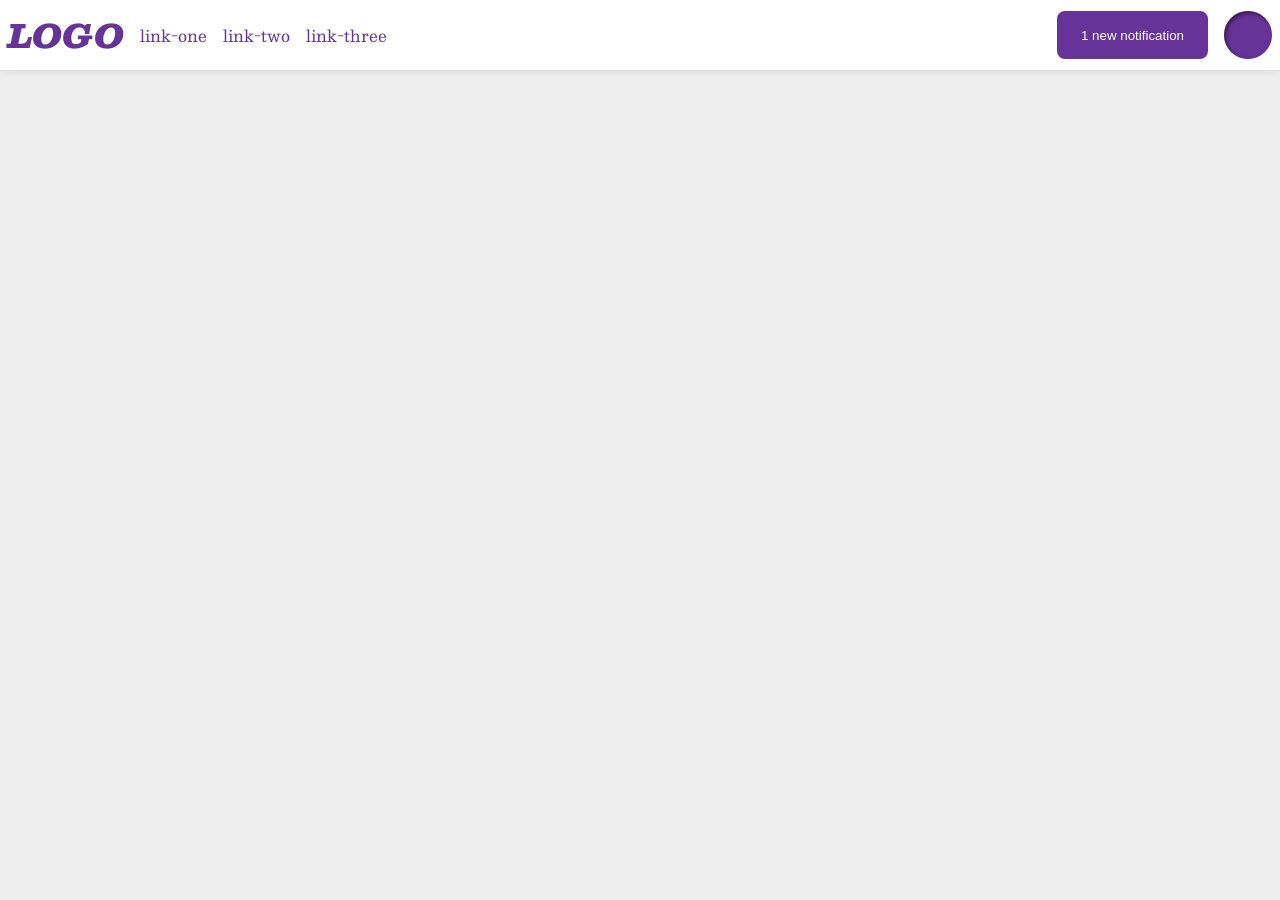
<file: foundations/flex/03-flex-header-2/index.html>
<!doctype html>
<html lang="en">
  <head>
    <meta charset="UTF-8" />
    <meta http-equiv="X-UA-Compatible" content="IE=edge" />
    <meta name="viewport" content="width=device-width, initial-scale=1.0" />
    <title>Flex Header 2</title>
    <link rel="stylesheet" href="style.css" />
  </head>
  <body>
    <div class="header">
      <div class="left-side">
        <div class="logo">LOGO</div>
        <ul class="links">
          <li><a href="https://google.com">link-one</a></li>
          <li><a href="https://google.com">link-two</a></li>
          <li><a href="https://google.com">link-three</a></li>
        </ul>
      </div>

      <div class="right-side">
        <button class="notifications">1 new notification</button>
        <div class="profile-image"></div>
      </div>
    </div>
  </body>
</html>
</file>
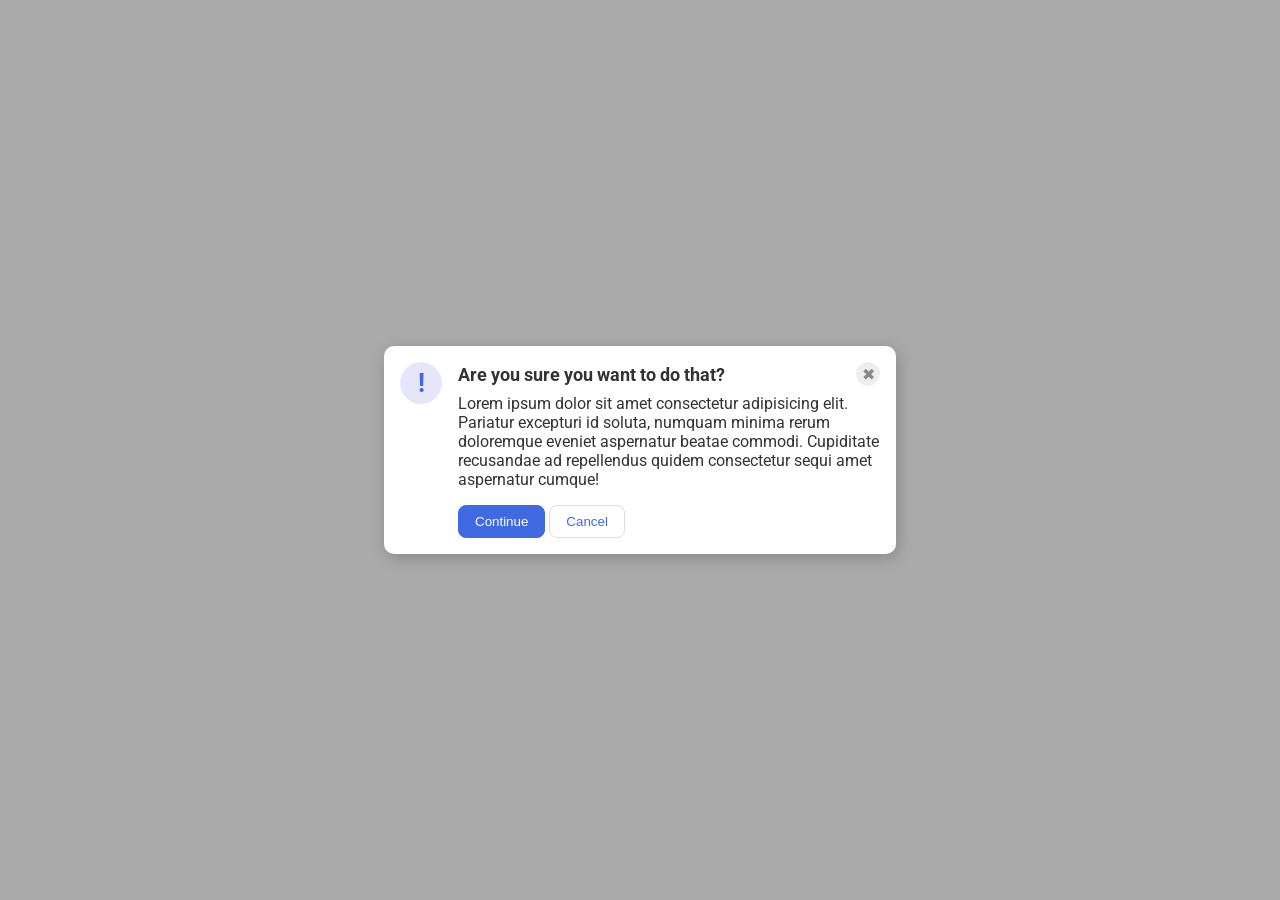
<file: foundations/flex/05-flex-modal/index.html>
<!doctype html>
<html lang="en">
  <head>
    <meta charset="UTF-8" />
    <meta http-equiv="X-UA-Compatible" content="IE=edge" />
    <meta name="viewport" content="width=device-width, initial-scale=1.0" />
    <link rel="stylesheet" href="style.css" />
    <title>Modal</title>
  </head>
  <body>
    <div class="modal">
      <div class="col-1">
        <div class="icon">!</div>
      </div>

      <div class="col-2">
        <div class="header">
          <span>Are you sure you want to do that?</span>
          <button class="close-button">✖</button>
        </div>

        <div class="text">
          Lorem ipsum dolor sit amet consectetur adipisicing elit. Pariatur
          excepturi id soluta, numquam minima rerum doloremque eveniet
          aspernatur beatae commodi. Cupiditate recusandae ad repellendus quidem
          consectetur sequi amet aspernatur cumque!
        </div>
        <button class="continue">Continue</button>
        <button class="cancel">Cancel</button>
      </div>
    </div>
  </body>
</html>
</file>
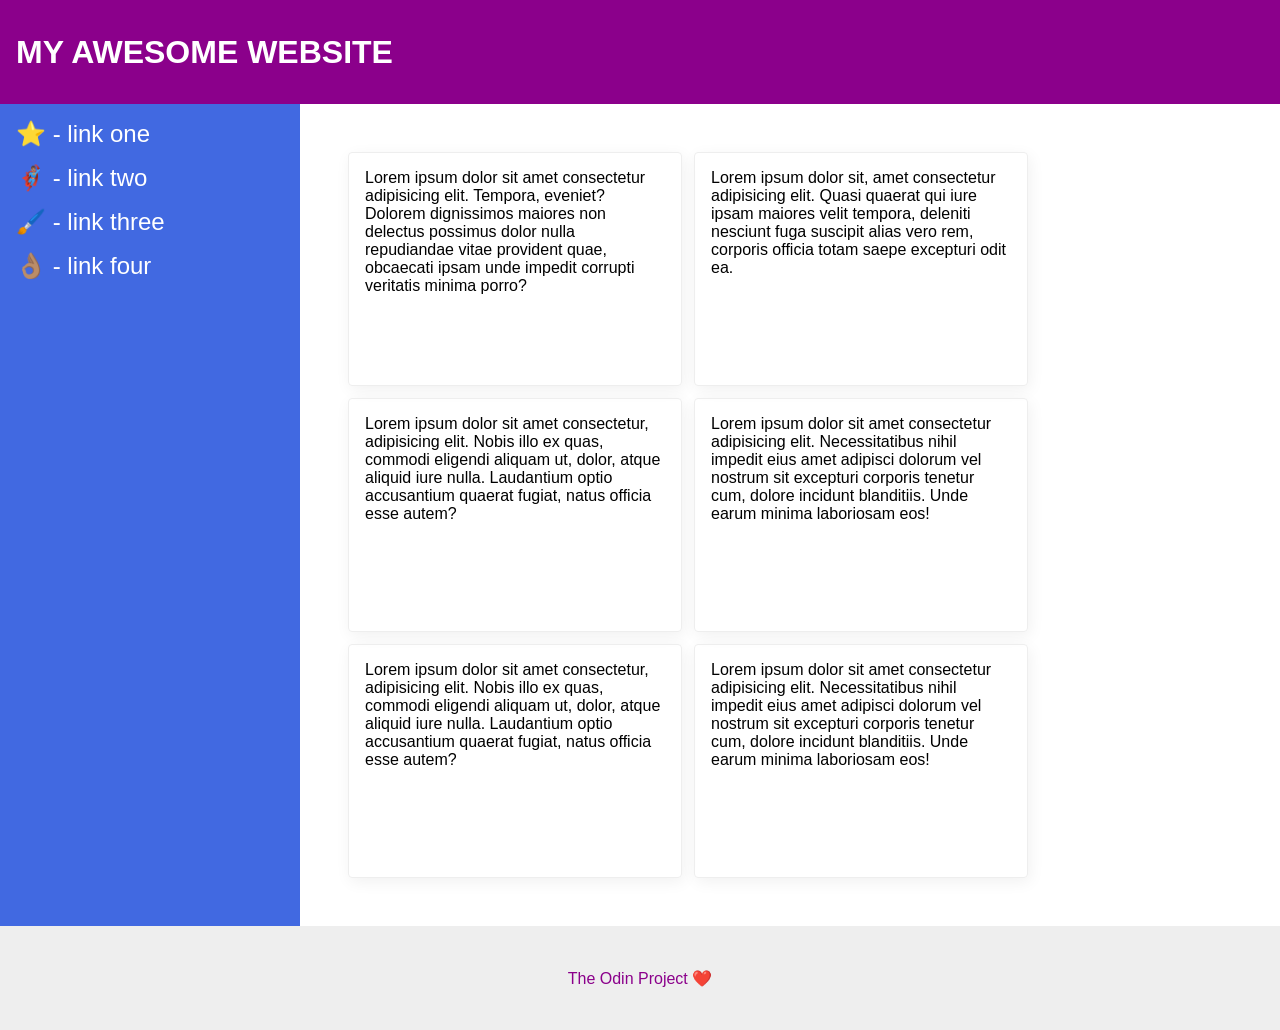
<file: foundations/flex/07-flex-layout-2/index.html>
<!doctype html>
<html lang="en">
  <head>
    <meta charset="UTF-8" />
    <meta http-equiv="X-UA-Compatible" content="IE=edge" />
    <meta name="viewport" content="width=device-width, initial-scale=1.0" />
    <title>The Holy Grail</title>
    <link rel="stylesheet" href="style.css" />
  </head>
  <body>
    <div class="header">MY AWESOME WEBSITE</div>

    <div class="content">
      <div class="sidebar">
        <ul>
          <li><a href="#">⭐ - link one</a></li>
          <li><a href="#">🦸🏽‍♂️ - link two</a></li>
          <li><a href="#">🖌️ - link three</a></li>
          <li><a href="#">👌🏽 - link four</a></li>
        </ul>
      </div>

      <div class="cards-content">
        <div class="card">
          Lorem ipsum dolor sit amet consectetur adipisicing elit. Tempora,
          eveniet? Dolorem dignissimos maiores non delectus possimus dolor nulla
          repudiandae vitae provident quae, obcaecati ipsam unde impedit
          corrupti veritatis minima porro?
        </div>
        <div class="card">
          Lorem ipsum dolor sit, amet consectetur adipisicing elit. Quasi
          quaerat qui iure ipsam maiores velit tempora, deleniti nesciunt fuga
          suscipit alias vero rem, corporis officia totam saepe excepturi odit
          ea.
        </div>
        <div class="card">
          Lorem ipsum dolor sit amet consectetur, adipisicing elit. Nobis illo
          ex quas, commodi eligendi aliquam ut, dolor, atque aliquid iure nulla.
          Laudantium optio accusantium quaerat fugiat, natus officia esse autem?
        </div>
        <div class="card">
          Lorem ipsum dolor sit amet consectetur adipisicing elit.
          Necessitatibus nihil impedit eius amet adipisci dolorum vel nostrum
          sit excepturi corporis tenetur cum, dolore incidunt blanditiis. Unde
          earum minima laboriosam eos!
        </div>
        <div class="card">
          Lorem ipsum dolor sit amet consectetur, adipisicing elit. Nobis illo
          ex quas, commodi eligendi aliquam ut, dolor, atque aliquid iure nulla.
          Laudantium optio accusantium quaerat fugiat, natus officia esse autem?
        </div>
        <div class="card">
          Lorem ipsum dolor sit amet consectetur adipisicing elit.
          Necessitatibus nihil impedit eius amet adipisci dolorum vel nostrum
          sit excepturi corporis tenetur cum, dolore incidunt blanditiis. Unde
          earum minima laboriosam eos!
        </div>
      </div>
    </div>
    <div class="footer">The Odin Project ❤️</div>
  </body>
</html>
</file>
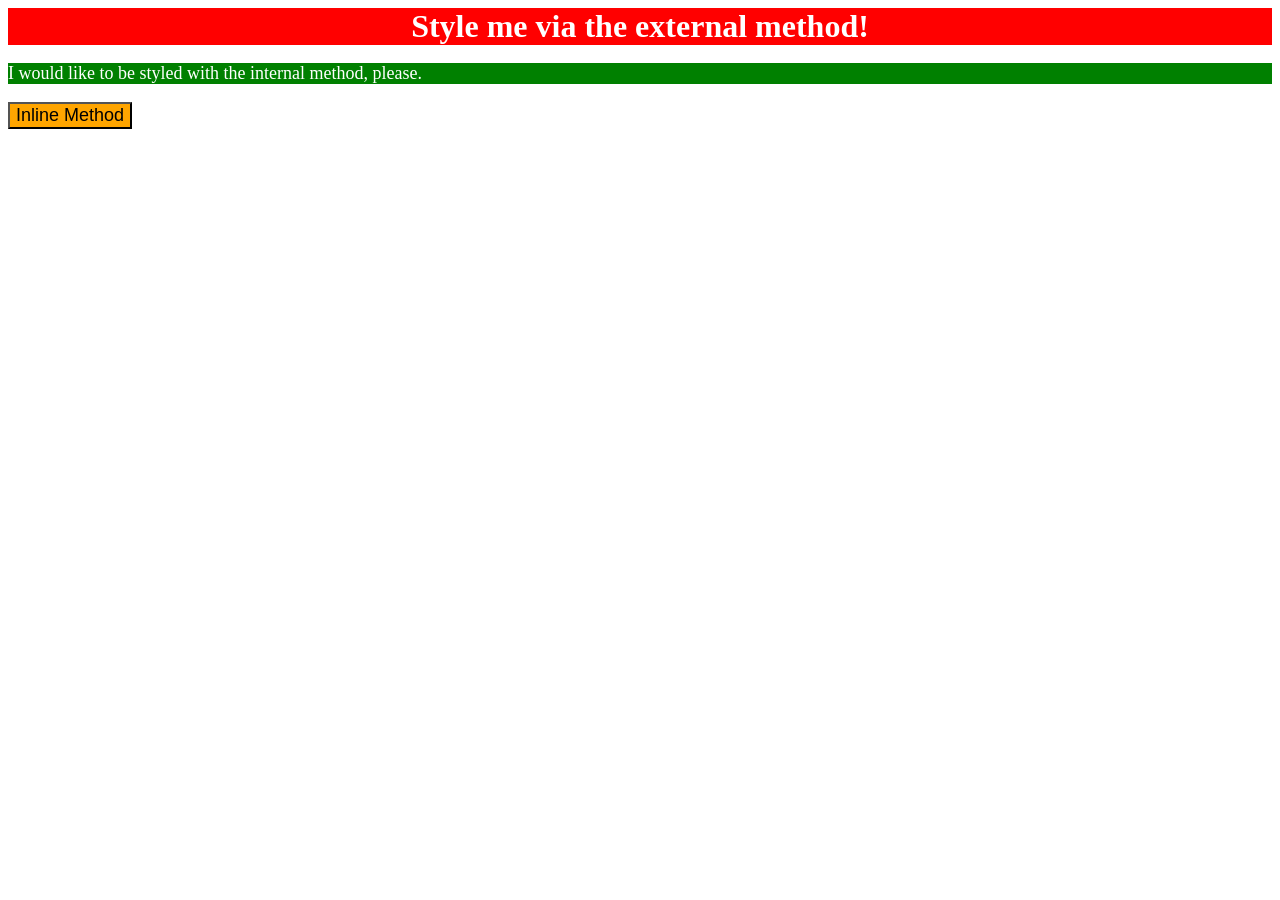
<file: foundations/intro-to-css/01-css-methods/index.html>
<!doctype html>
<html lang="en">
  <head>
    <meta charset="UTF-8" />
    <meta http-equiv="X-UA-Compatible" content="IE=edge" />
    <meta name="viewport" content="width=device-width, initial-scale=1.0" />
    <title>Methods for Adding CSS</title>
    <link rel="stylesheet" href="styles.css" />

    <style>
      p {
        background-color: green;
        color: white;
        font-size: 18px;
      }
    </style>
  </head>
  <body>
    <div>Style me via the external method!</div>
    <p>I would like to be styled with the internal method, please.</p>
    <button style="background-color: orange; font-size: 18px">
      Inline Method
    </button>
  </body>
</html>
</file>
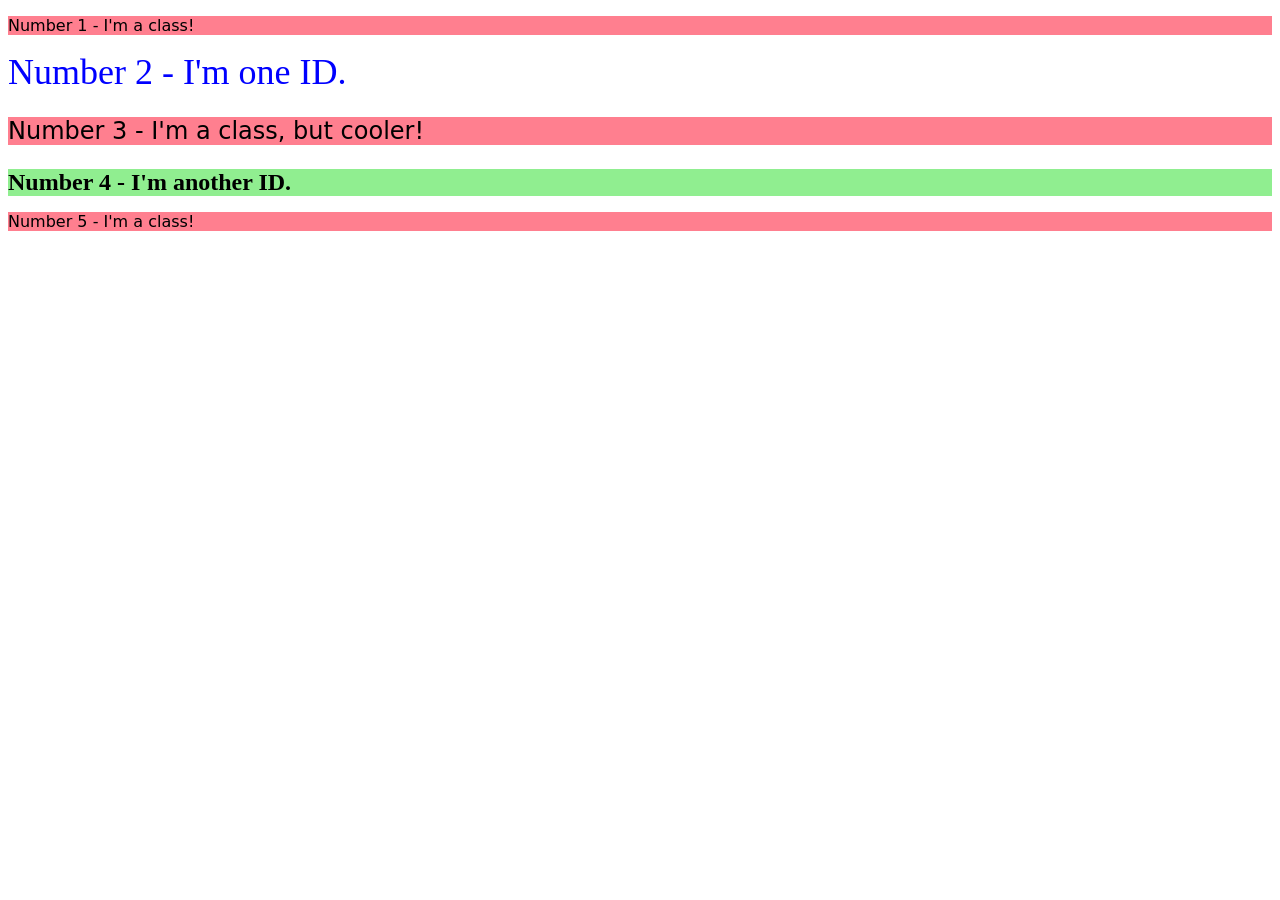
<file: foundations/intro-to-css/02-class-id-selectors/index.html>
<!doctype html>
<html lang="en">
  <head>
    <meta charset="UTF-8" />
    <meta http-equiv="X-UA-Compatible" content="IE=edge" />
    <meta name="viewport" content="width=device-width, initial-scale=1.0" />
    <title>Class and ID Selectors</title>
    <link rel="stylesheet" href="style.css" />
  </head>
  <body>
    <p class="odd first-element">Number 1 - I'm a class!</p>
    <div id="second-element">Number 2 - I'm one ID.</div>
    <p class="odd third-element adjust-font-size">
      Number 3 - I'm a class, but cooler!
    </p>
    <div id="fourth-element" class="adjust-font-size">
      Number 4 - I'm another ID.
    </div>
    <p class="odd last-element">Number 5 - I'm a class!</p>
  </body>
</html>
</file>
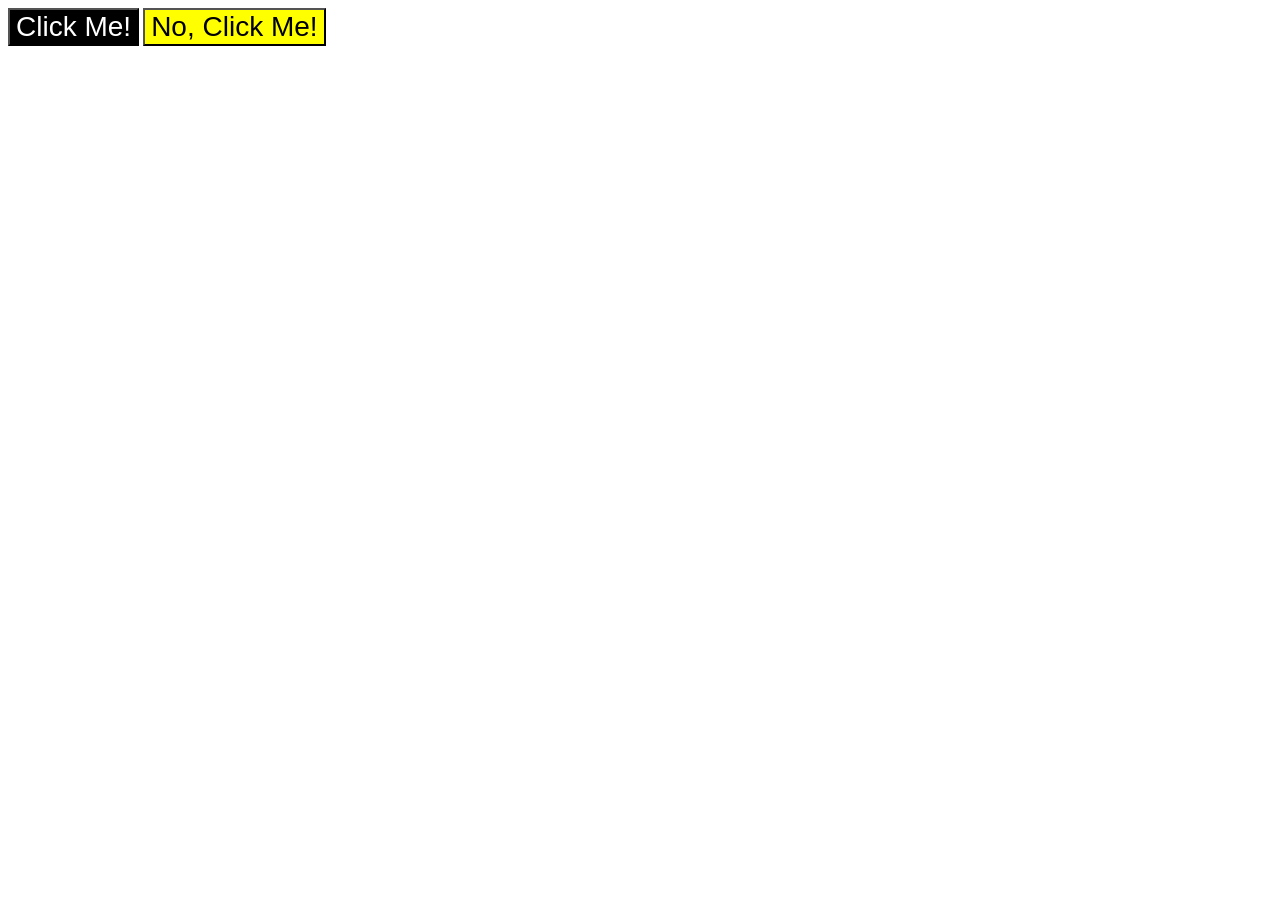
<file: foundations/intro-to-css/03-grouping-selectors/index.html>
<!doctype html>
<html lang="en">
  <head>
    <meta charset="UTF-8" />
    <meta http-equiv="X-UA-Compatible" content="IE=edge" />
    <meta name="viewport" content="width=device-width, initial-scale=1.0" />
    <title>Grouping Selectors</title>
    <link rel="stylesheet" href="style.css" />
  </head>
  <body>
    <button class="btn-1">Click Me!</button>
    <button class="btn-2">No, Click Me!</button>
  </body>
</html>
</file>
<file: foundations/flex/03-flex-header-2/style.css>
/* this is some magical font-importing.  
you'll learn about it later. */
@import url("https://fonts.googleapis.com/css2?family=Besley:ital,wght@0,400;1,900&display=swap");

body {
  margin: 0;
  background: #eee;
  font-family: Besley, serif;
}

.header {
  background: white;
  border-bottom: 1px solid #ddd;
  box-shadow: 0 0 8px rgba(0, 0, 0, 0.1);
  display: flex;
  justify-content: space-between;
  align-items: center;
  padding: 8px;
}

.profile-image {
  background: rebeccapurple;
  box-shadow: inset 2px 2px 4px rgba(0, 0, 0, 0.5);
  border-radius: 50%;
  width: 48px;
  height: 48px;
}

.logo {
  color: rebeccapurple;
  font-size: 32px;
  font-weight: 900;
  font-style: italic;
}

button {
  border: none;
  border-radius: 8px;
  background: rebeccapurple;
  color: white;
  padding: 8px 24px;
}

a {
  /* this removes the line under our links */
  text-decoration: none;
  color: rebeccapurple;
}

ul {
  list-style-type: none;
  margin: 0;
  padding: 0;
  display: flex;
  align-items: center;
  gap: 16px;
}

.left-side,
.right-side {
  display: flex;
  gap: 16px;
}
</file>
<file: foundations/flex/05-flex-modal/style.css>
@import url('https://fonts.googleapis.com/css2?family=Roboto:wght@400;700&display=swap');

html, body {
  height: 100%;
}

body {
  font-family: Roboto, sans-serif;
  margin: 0;
  background: #aaa;
  color: #333;
  /* I'll give you this one for free lol */
  display: flex;
  align-items: center;
  justify-content: center;
}

.modal {
  background: white;
  width: 480px;
  border-radius: 10px;
  box-shadow: 2px 4px 16px rgba(0,0,0,.2);
  padding: 16px;
  display: flex;
  gap: 16px;
}


.header{ 
  display: flex;
  justify-content: space-between;
  align-items: center;
  flex-grow: 1;
  margin-bottom: 8px;
}

.header span{ 
  font-size: 18px;
  font-weight: 700;
}

.text { 
  margin-bottom: 16px;
}

.icon {
  color: royalblue;
  font-size: 26px;
  font-weight: 700;
  background: lavender;
  width: 42px;
  height: 42px;
  border-radius: 50%;
  display: flex;
  align-items: center;
  justify-content: center;
  flex-shrink: 0;
}

.close-button {
  background: #eee;
  border-radius: 50%;
  color: #888;
  font-weight: 400;
  font-size: 16px;
  height: 24px;
  width: 24px;
  display: flex;
  align-items: center;
  justify-content: center;
  border: 1px solid #eee;
  padding: 0;
}

button {
  cursor: pointer;
  padding: 8px 16px;
  border-radius: 8px;
}

button.continue {
  background: royalblue;
  border: 1px solid royalblue;
  color: white;
}

button.cancel {
  background: white;
  border: 1px solid #ddd;
  color: royalblue;
}
</file>
<file: foundations/flex/07-flex-layout-2/style.css>
body {
  font-family: -apple-system, BlinkMacSystemFont, 'Segoe UI', Roboto, Oxygen, Ubuntu, Cantarell, 'Open Sans', 'Helvetica Neue', sans-serif;
  margin: 0;
  min-height: 100vh;
  display: flex;
  flex-direction: column;
  justify-content: space-between;
}

ul { 
  list-style: none;
  margin: 0;
  padding: 0;
  display: flex;
  flex-direction: column;
  gap: 16px;
}

a { 
  text-decoration: none;
  color: #fff;
  font-size: 24px;
}

.header {
  height: 72px;
  background: darkmagenta;
  color: white;
  font-size: 32px;
  font-weight: 900;
  display: flex;
  align-items: center;
}

.footer {
  height: 72px;
  background: #eee;
  color: darkmagenta;
  display: flex;
  justify-content: center;
  align-items: center;
}

.content { 
  flex: 1;
  display: flex;
  justify-content: space-between;
}

.sidebar {
  width: 300px;
  background: royalblue;
  box-sizing: border-box;
  flex-shrink: 0;
}

.card {
  border: 1px solid #eee;
  box-shadow: 2px 4px 16px rgba(0,0,0,.06);
  border-radius: 4px;
  width: 300px;
  height: 200px;
  padding: 16px;
}

.header, .sidebar, .footer { 
  padding: 16px;
}

.cards-content { 
  padding: 48px;
  display: flex;
  flex-wrap: wrap;
  gap: 12px;
}
</file>
<file: foundations/intro-to-css/01-css-methods/styles.css>
div { 
  background-color: red;
  color: white;
  text-align: center;
  font-size: 32px;
  font-weight: bold;
}
</file>
<file: foundations/intro-to-css/02-class-id-selectors/style.css>
/* Add CSS Styling */
.odd {
  background-color: #ff7f8f;
  font-family: Verdana, "DejaVu Sans", sans-serif;
}

#second-element {
  color: #0000ff;
  font-size: 36px;
}

.adjust-font-size { 
  font-size: 24px;
}

#fourth-element {
  background-color: #90ee90;
  font-weight: bold;
}
</file>
<file: foundations/intro-to-css/03-grouping-selectors/style.css>
/* Add CSS Styling */
.btn-1,
.btn-2 {
  font-size: 28px;
  font-family: Helvetica, "Times New Roman", sans-serif;
}

.btn-1 {
  background-color: #000000;
  color: #fff;
}

.btn-2 {
  background-color: #ffff00;
}
</file>
